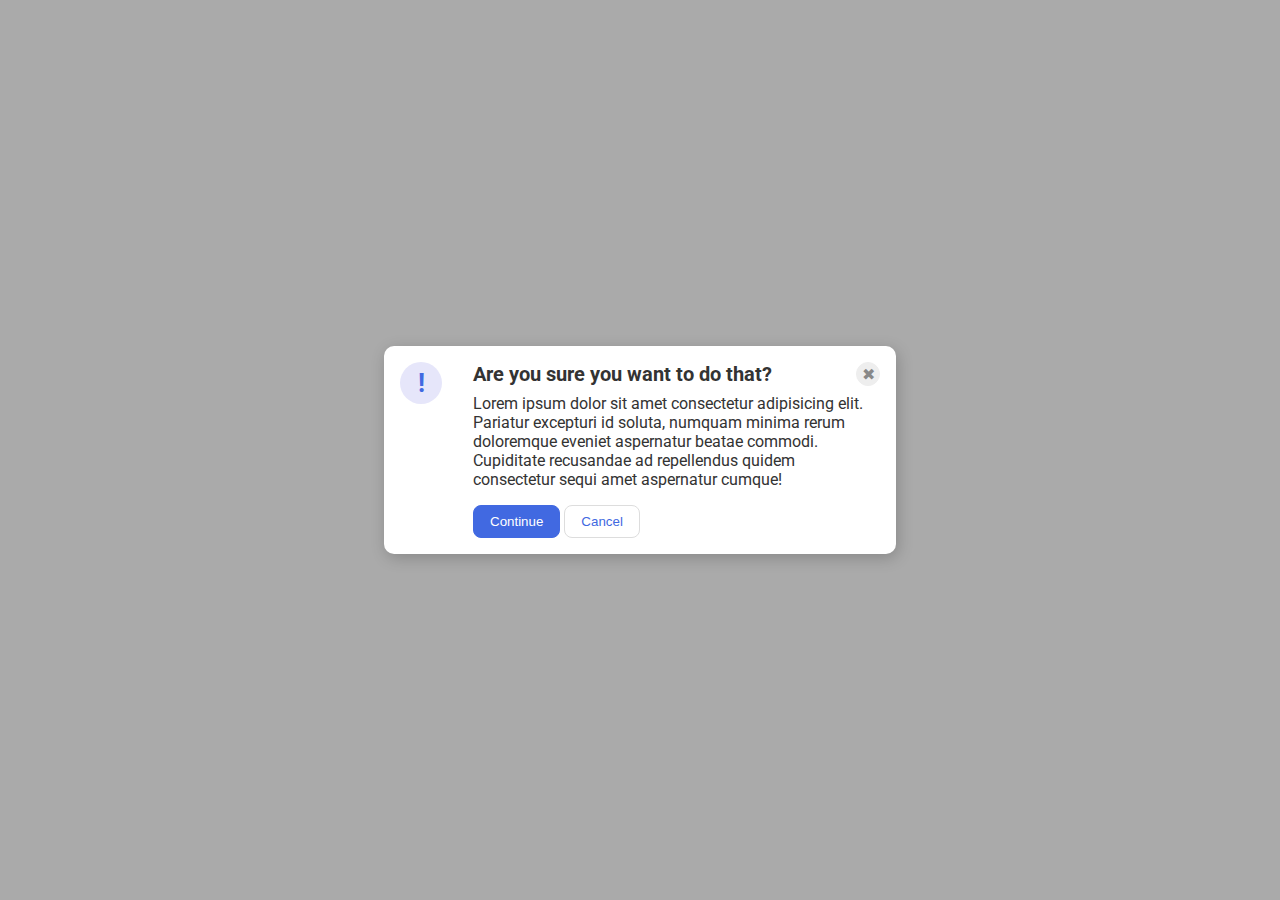
<file: flex/05-flex-modal/index.html>
<!DOCTYPE html>
<html lang="en">
  <head>
    <meta charset="UTF-8">
    <meta http-equiv="X-UA-Compatible" content="IE=edge">
    <meta name="viewport" content="width=device-width, initial-scale=1.0">
    <link rel="stylesheet" href="style.css">
    <title>Modal</title>
  </head>
  <body>
    <div class="modal">
      <div class="icon">!</div>
      <div class="content">
      <div class="header">Are you sure you want to do that?
      <button class="close-button">✖</button></div>
      <div class="text">Lorem ipsum dolor sit amet consectetur adipisicing elit. Pariatur excepturi id soluta, numquam minima rerum doloremque eveniet aspernatur beatae commodi. Cupiditate recusandae ad repellendus quidem consectetur sequi amet aspernatur cumque!</div>
      <button class="continue">Continue</button>
      <button class="cancel">Cancel</button></div>
    </div>
  </body>
</html>
</file>
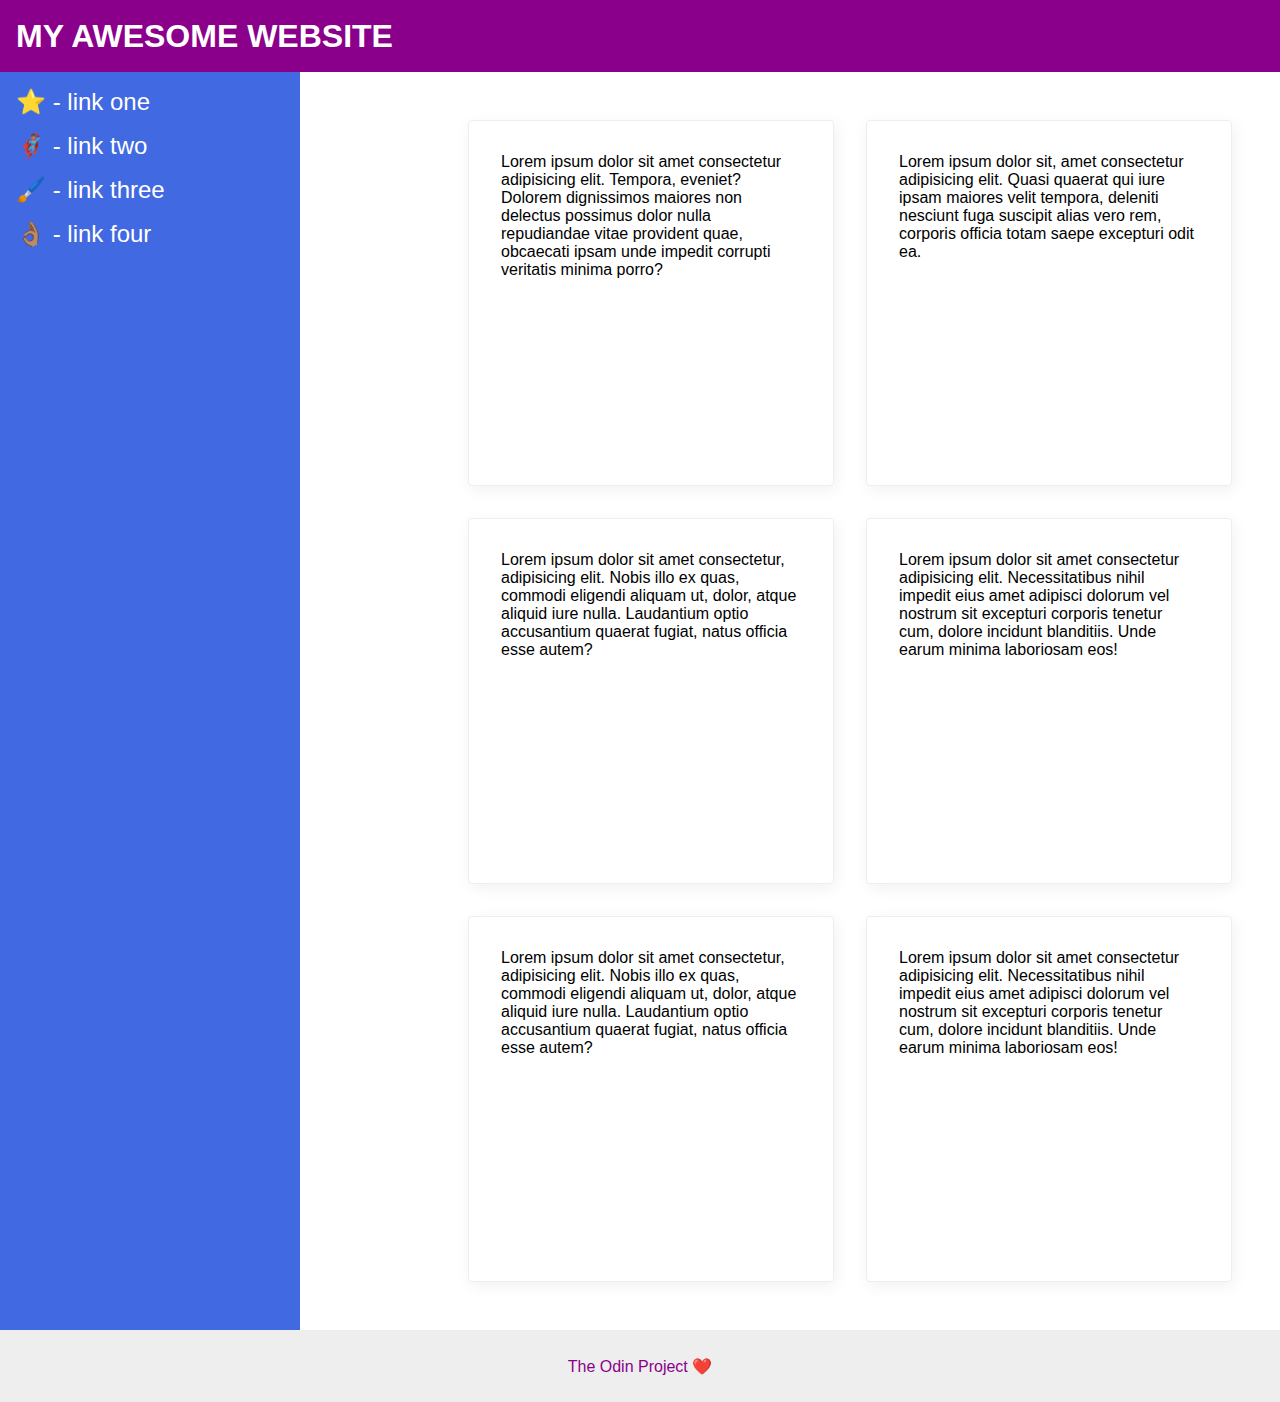
<file: flex/07-flex-layout-2/index.html>
<!DOCTYPE html>
<html lang="en">
  <head>
    <meta charset="UTF-8">
    <meta http-equiv="X-UA-Compatible" content="IE=edge">
    <meta name="viewport" content="width=device-width, initial-scale=1.0">
    <title>The Holy Grail</title>
    <link rel="stylesheet" href="style.css">
  </head>
  <body>
    <div class="header">
      MY AWESOME WEBSITE
    </div>
    
    <div class="content-container">
     <div class="sidebar">
       <ul>
         <li><a href="#">⭐ - link one</a></li>
         <li><a href="#">🦸🏽‍♂️ - link two</a></li>
         <li><a href="#">🖌️ - link three</a></li>
         <li><a href="#">👌🏽 - link four</a></li>
       </ul>
     </div>

     <div class="card-section"> 
      <div class="card">Lorem ipsum dolor sit amet consectetur adipisicing elit. Tempora, eveniet? Dolorem dignissimos maiores non delectus possimus dolor nulla repudiandae vitae provident quae, obcaecati ipsam unde impedit corrupti veritatis minima porro?</div>
      <div class="card">Lorem ipsum dolor sit, amet consectetur adipisicing elit. Quasi quaerat qui iure ipsam maiores velit tempora, deleniti nesciunt fuga suscipit alias vero rem, corporis officia totam saepe excepturi odit ea.</div>
      <div class="card">Lorem ipsum dolor sit amet consectetur, adipisicing elit. Nobis illo ex quas, commodi eligendi aliquam ut, dolor, atque aliquid iure nulla. Laudantium optio accusantium quaerat fugiat, natus officia esse autem?</div>
      <div class="card">Lorem ipsum dolor sit amet consectetur adipisicing elit. Necessitatibus nihil impedit eius amet adipisci dolorum vel nostrum sit excepturi corporis tenetur cum, dolore incidunt blanditiis. Unde earum minima laboriosam eos!</div>
      <div class="card">Lorem ipsum dolor sit amet consectetur, adipisicing elit. Nobis illo ex quas, commodi eligendi aliquam ut, dolor, atque aliquid iure nulla. Laudantium optio accusantium quaerat fugiat, natus officia esse autem?</div>
      <div class="card">Lorem ipsum dolor sit amet consectetur adipisicing elit. Necessitatibus nihil impedit eius amet adipisci dolorum vel nostrum sit excepturi corporis tenetur cum, dolore incidunt blanditiis. Unde earum minima laboriosam eos!</div>
     </div>
   </div>
    <div class="footer-container">
    <div class="footer">
      The Odin Project ❤️
    </div>
  </div>
  </body>
</html>
</file>
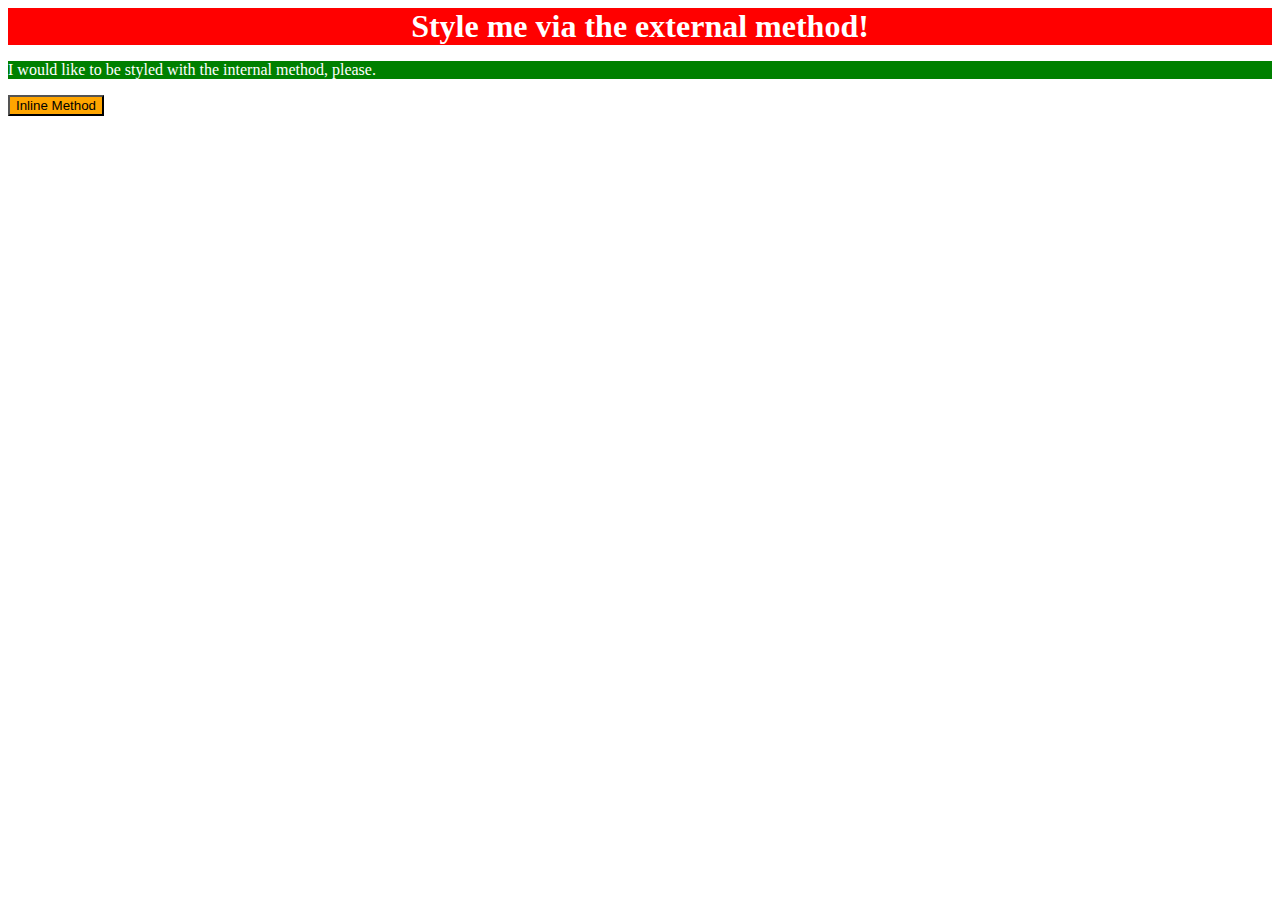
<file: foundations/01-css-methods/index.html>
<!DOCTYPE html>
<html lang="en">
  <head>
    <meta charset="UTF-8">
    <meta http-equiv="X-UA-Compatible" content="IE=edge">
    <meta name="viewport" content="width=device-width, initial-scale=1.0">
    <link rel="stylesheet" href="style.css" />
    <style>
      p {
        color: white;
        background-color: green;
        font-size: 18x;
      }
    </style>
    <title>Methods for Adding CSS</title>
  </head>
  <body>
    <div>Style me via the external method!</div>

    <p>I would like to be styled with the internal method, please.</p>

    <button style="background-color: orange; font-size: 18x;">Inline Method</button>
  </body>
</html>
</file>
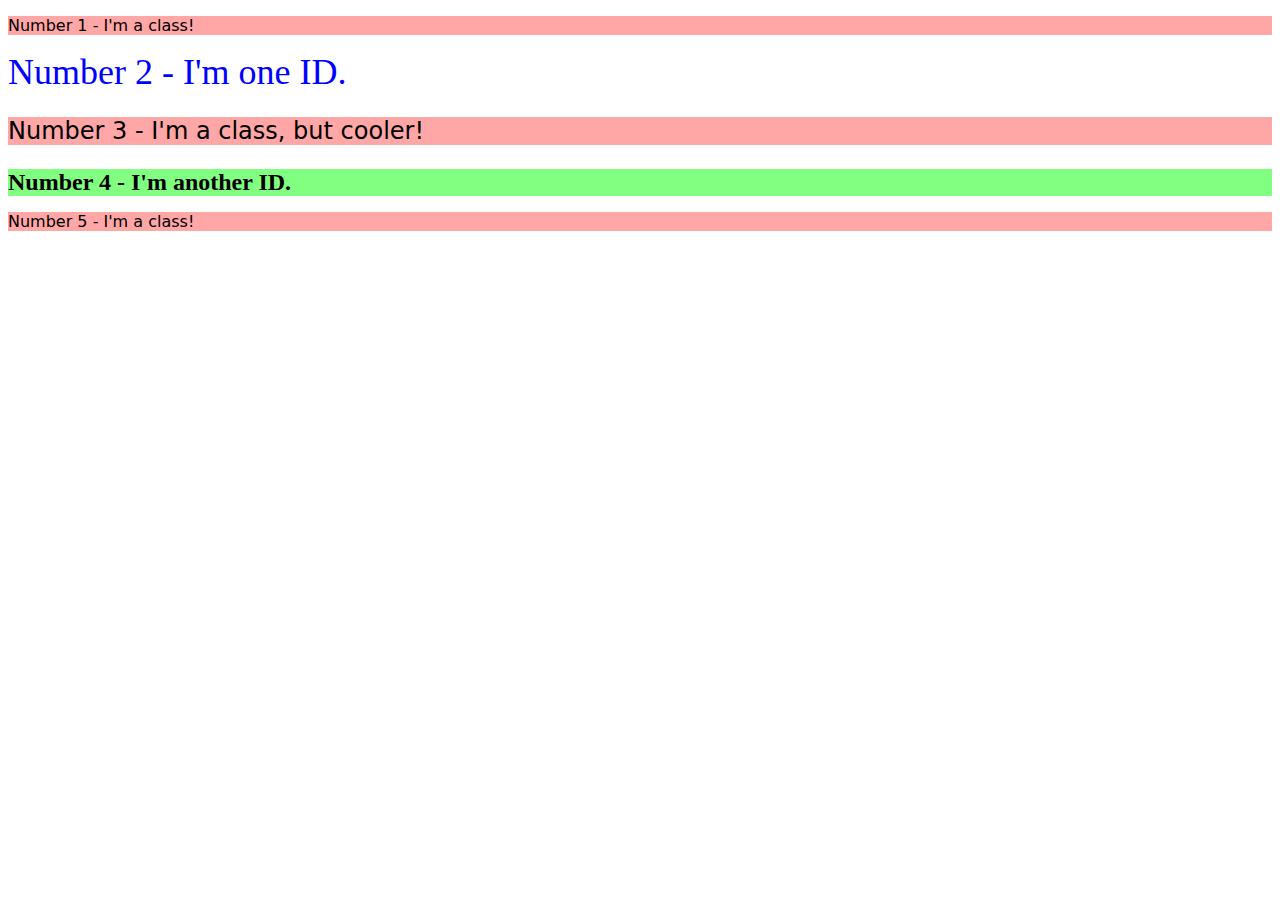
<file: foundations/02-class-id-selectors/index.html>
<!DOCTYPE html>
<html lang="en">
  <head>
    <meta charset="UTF-8">
    <meta http-equiv="X-UA-Compatible" content="IE=edge">
    <meta name="viewport" content="width=device-width, initial-scale=1.0">
    <title>Class and ID Selectors</title>
    <link rel="stylesheet" href="style.css">
  </head>
  <body>
    <p class="odd">Number 1 - I'm a class!</p>
    <div id="number-two">Number 2 - I'm one ID.</div>
    <p class="odd odd-off">Number 3 - I'm a class, but cooler!</p>
    <div id="number-four">Number 4 - I'm another ID.</div>
    <p class="odd">Number 5 - I'm a class!</p>
  </body>
</html>
</file>
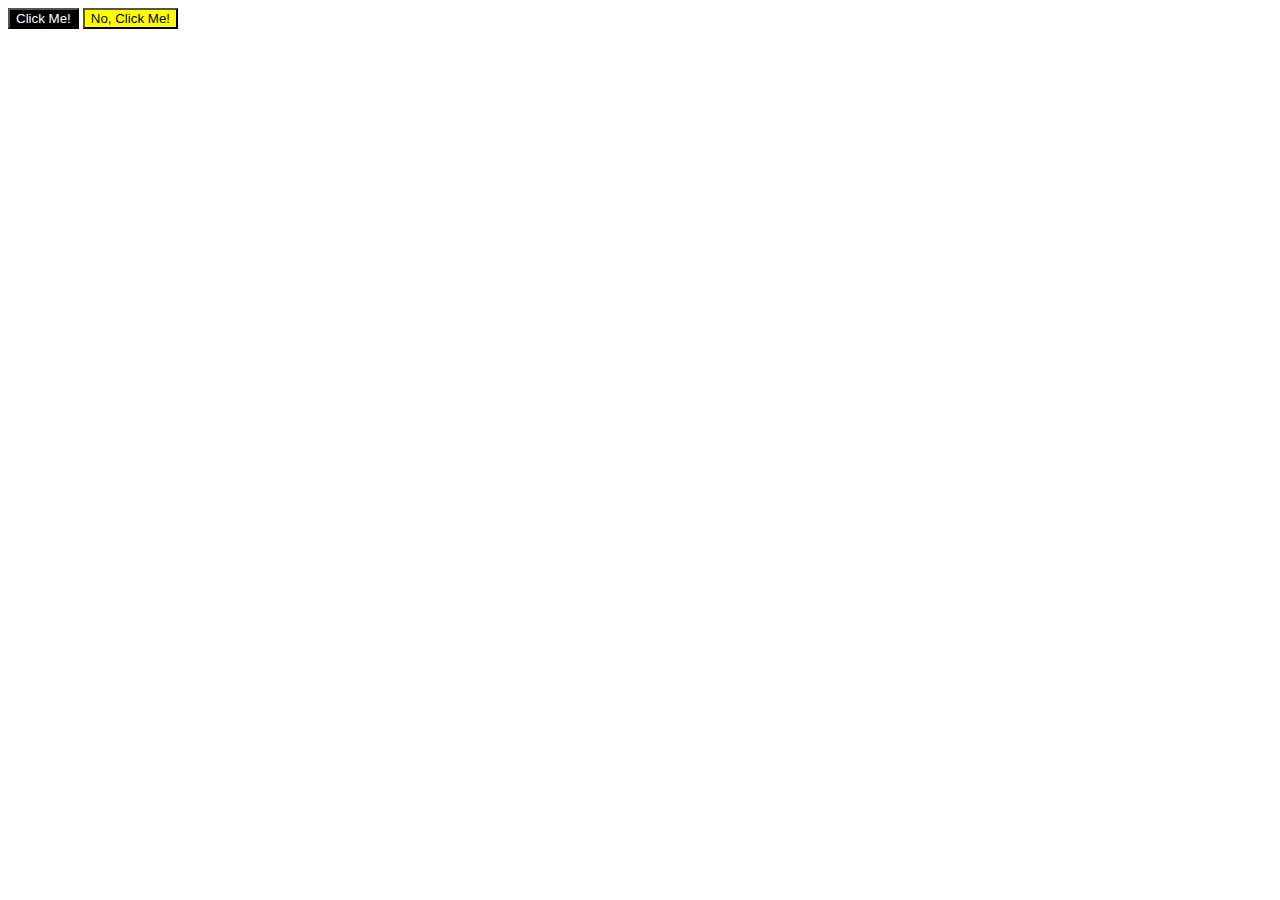
<file: foundations/03-grouping-selectors/index.html>
<!DOCTYPE html>
<html lang="en">
  <head>
    <meta charset="UTF-8">
    <meta http-equiv="X-UA-Compatible" content="IE=edge">
    <meta name="viewport" content="width=device-width, initial-scale=1.0">
    <title>Grouping Selectors</title>
    <link rel="stylesheet" href="style.css">
  </head>
  <body>
    <button class="element-one">Click Me!</button>
    <button class="element-two">No, Click Me!</button>
  </body>
</html>
</file>
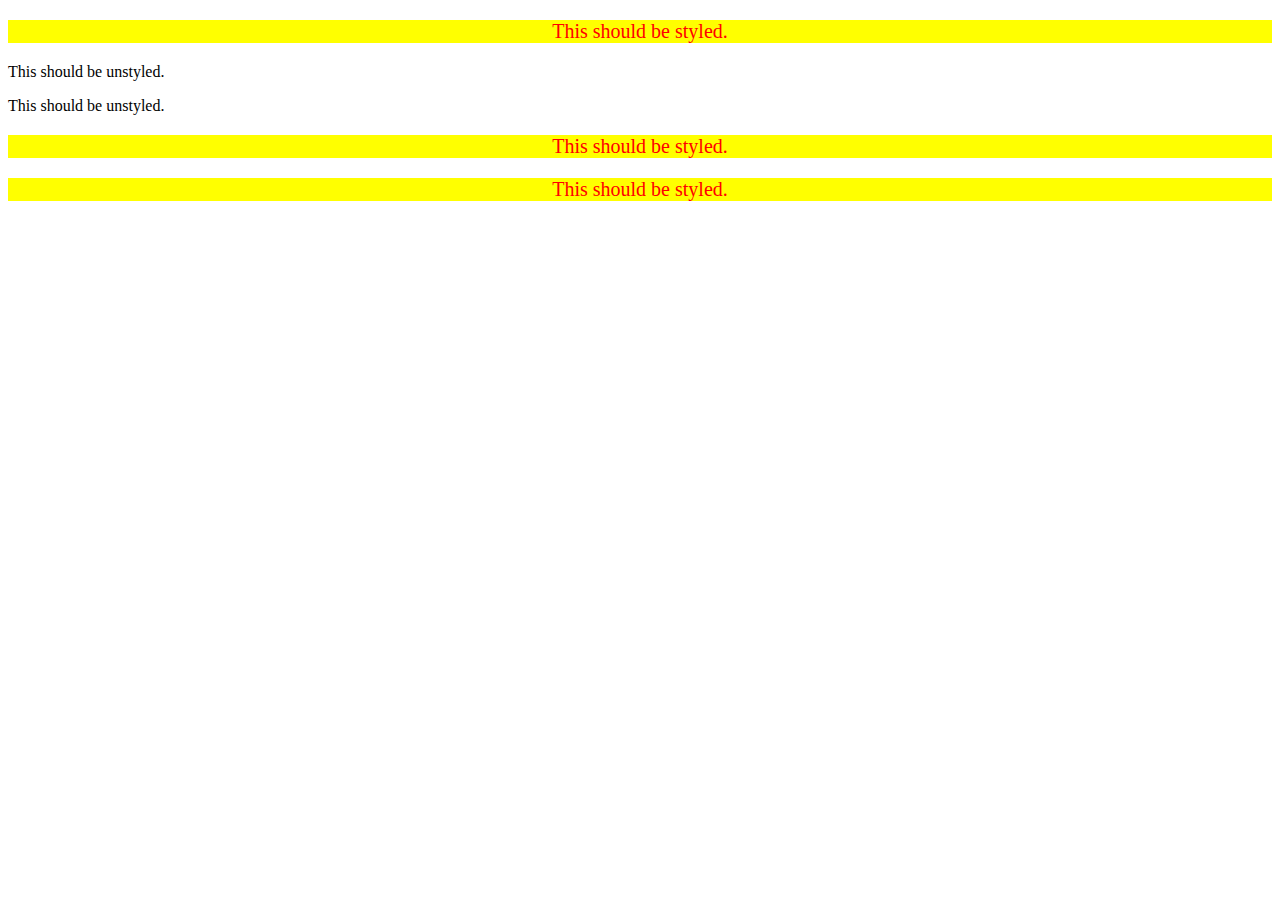
<file: foundations/05-descendant-combinator/index.html>
<!DOCTYPE html>
<html lang="en">
  <head>
    <meta charset="UTF-8">
    <meta http-equiv="X-UA-Compatible" content="IE=edge">
    <meta name="viewport" content="width=device-width, initial-scale=1.0">
    <title>Descendant Combinator</title>
    <link rel="stylesheet" href="style.css">
  </head>
  <body>
    <div class="container">
      <p class="text">This should be styled.</p>
    </div>
    <p class="text">This should be unstyled.</p>
    <p class="text">This should be unstyled.</p>
    <div class="container">
      <p class="text">This should be styled.</p>
      <p class="text">This should be styled.</p>
    </div>
  </body>
</html>

<!-- 
* Only the `p` elements that are descendants of the `div` 
element should have a yellow background, red text, a font size of 20px, 
and center aligned. -->
</file>
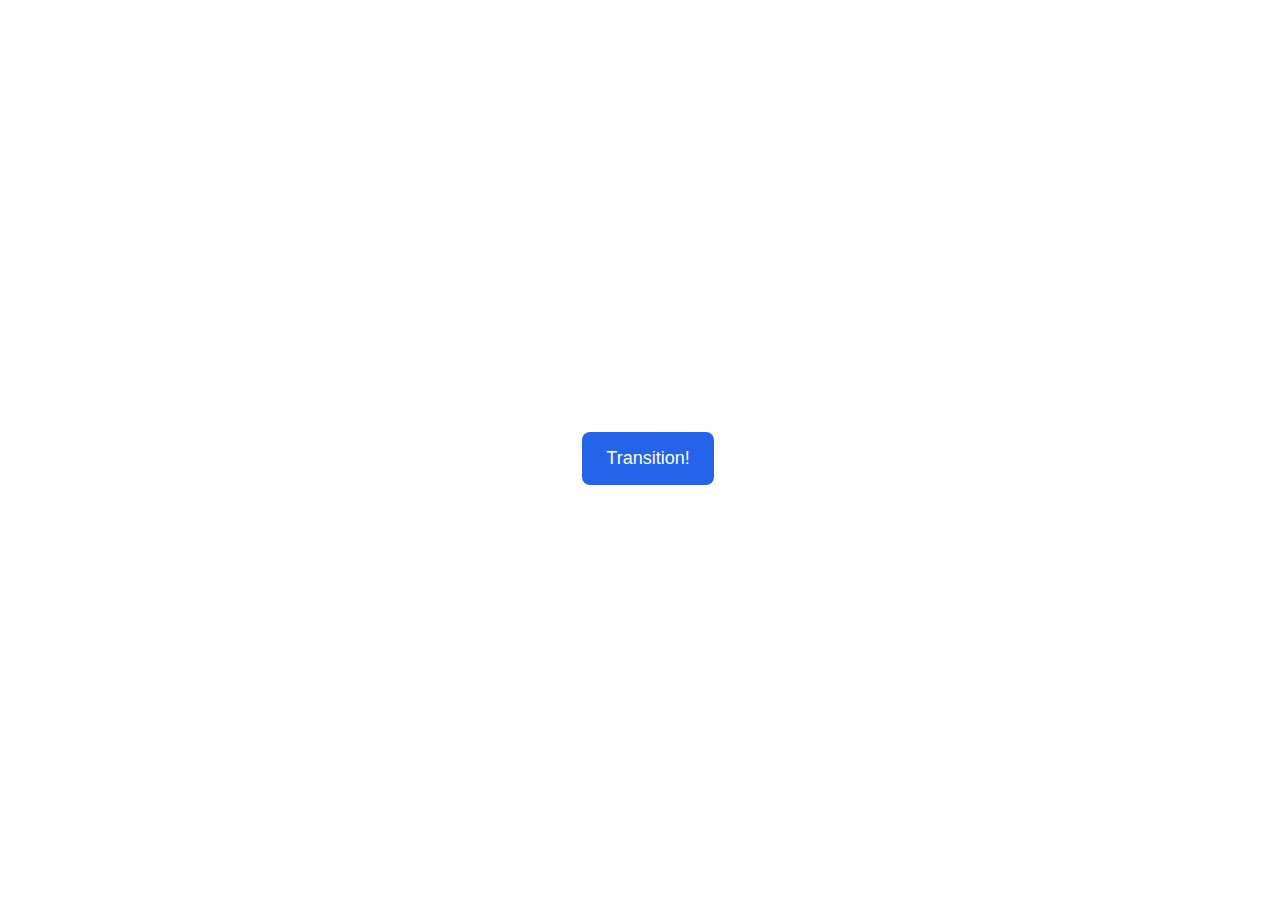
<file: advanced-html-css/animation/01-button-hover/index.html>
<!DOCTYPE html>
<html lang="en">
  <head>
    <meta charset="UTF-8" />
    <meta http-equiv="X-UA-Compatible" content="IE=edge" />
    <meta name="viewport" content="width=device-width, initial-scale=1.0" />
    <title>Button Hover</title>
    <link rel="stylesheet" href="style.css" />
  </head>
  <body>
    <div id="transition-container">
      <button>Transition!</button>
    </div>
  </body>
</html>
</file>
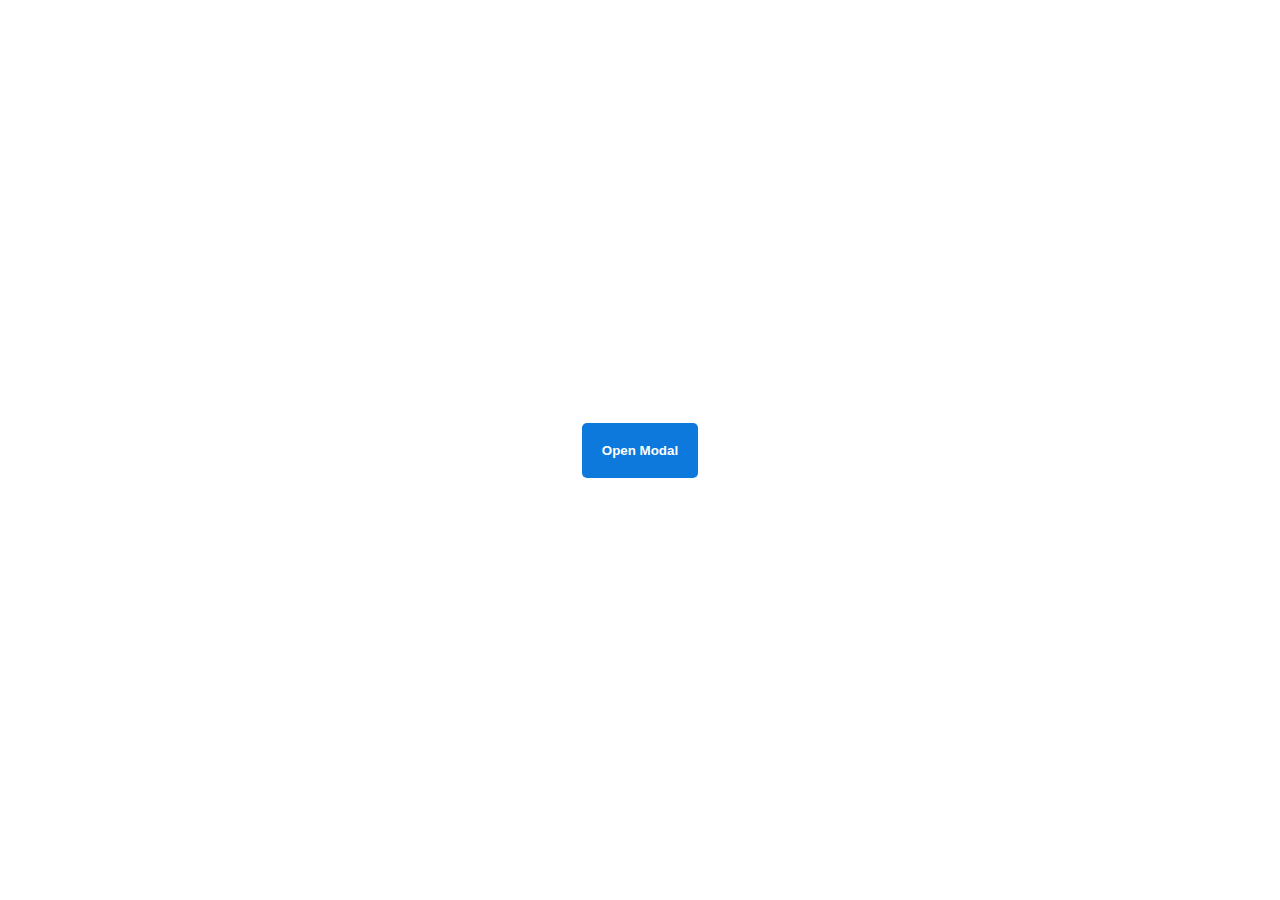
<file: advanced-html-css/animation/02-pop-up/index.html>
<!DOCTYPE html>
<html lang="en">
  <head>
    <meta charset="UTF-8" />
    <meta http-equiv="X-UA-Compatible" content="IE=edge" />
    <meta name="viewport" content="width=device-width, initial-scale=1.0" />
    <title>Popup</title>
    <link rel="stylesheet" href="style.css" />
  </head>
  <body>
    <div class="backdrop"></div>
    <div class="popup-modal">
      <h1>Look at me!</h1>
      <p>I'm a pop up dialog!</p>
      <button id="close-modal">Close Modal</button>
    </div>
    <div class="button-container">
      <button id="trigger-modal">Open Modal</button>
    </div>
    <script src="script.js"></script>
  </body>
</html>
</file>
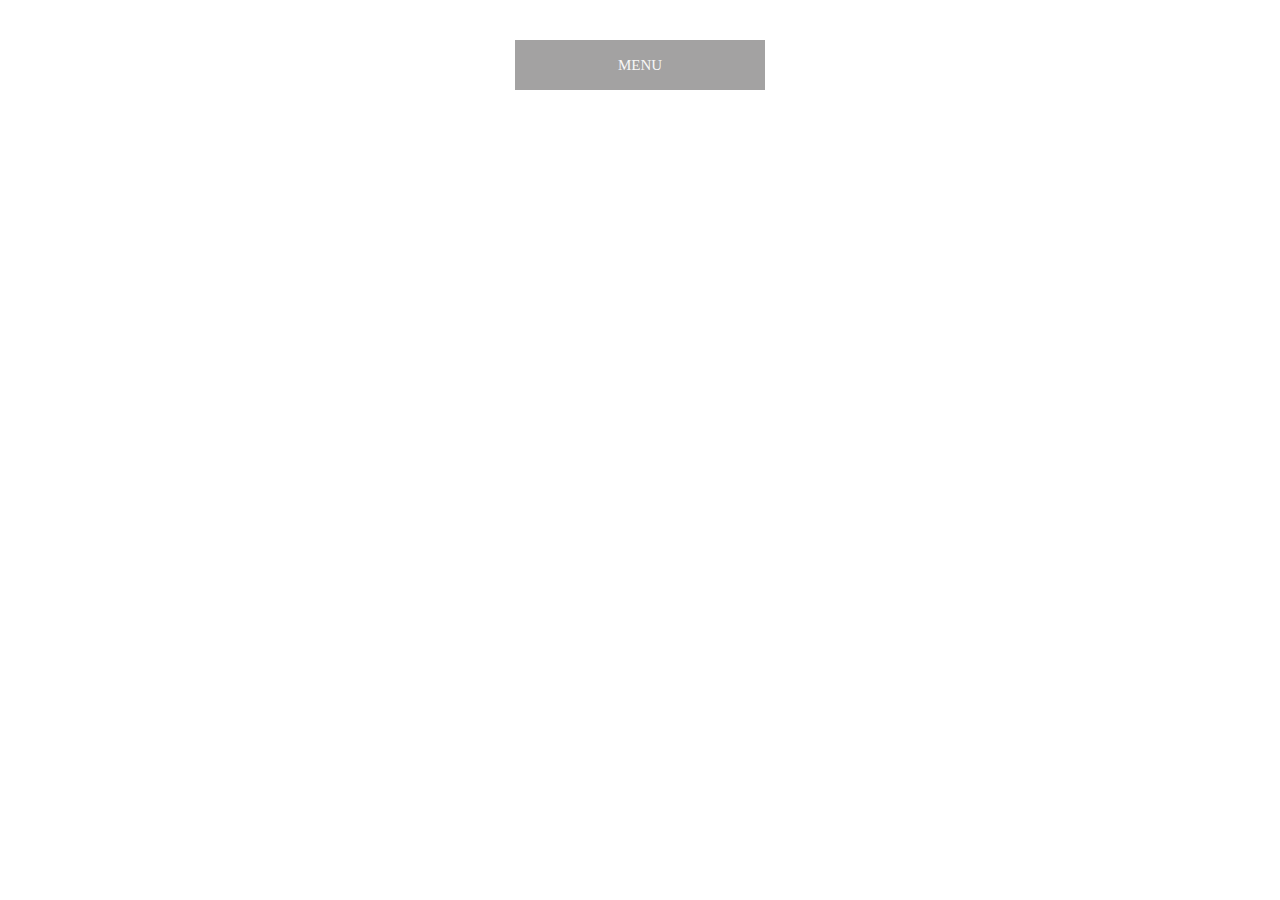
<file: advanced-html-css/animation/03-dropdown-menu/index.html>
<!DOCTYPE html>
<html lang="en">
  <head>
    <meta charset="UTF-8" />
    <meta http-equiv="X-UA-Compatible" content="IE=edge" />
    <meta name="viewport" content="width=device-width, initial-scale=1.0" />
    <title>Dropdown Menu</title>
    <link rel="stylesheet" href="style.css" />
  </head>
  <body>
    <div class="dropdown-container">
        <div class="menu-title">MENU</div>
        <ul class="dropdown-menu">
            <li>ITEM 1</li>
            <li>ITEM 2</li>
            <li>ITEM 3</li>
            <li>ITEM 4</li>
            <li>ITEM 5</li>
        </ul>
    </div>
    <script src="script.js"></script>
  </body>
</html>
</file>
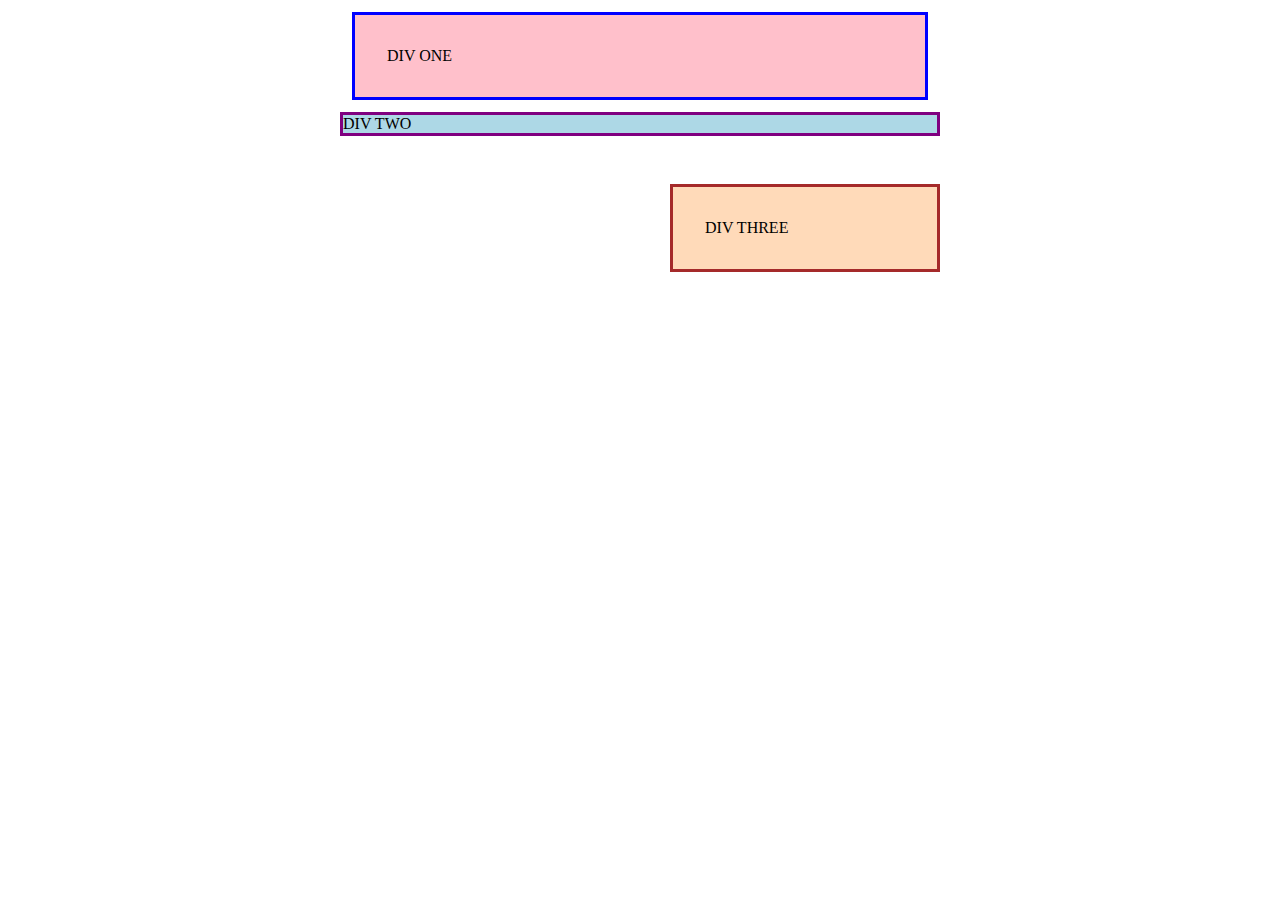
<file: foundations/block-and-inline/01-margin-and-padding-1/index.html>
<!DOCTYPE html>
<html lang="en">
  <head>
    <meta charset="UTF-8">
    <meta http-equiv="X-UA-Compatible" content="IE=edge">
    <meta name="viewport" content="width=device-width, initial-scale=1.0">
    <title>Margin and Padding exercise</title>
    <link rel="stylesheet" href="style.css">
  </head>
  <body>
    <div class="one">
      DIV ONE
    </div>
    <div class="two">
      DIV TWO
    </div>
    <div class="three">
      DIV THREE
    </div>
  </body>
</html>
</file>
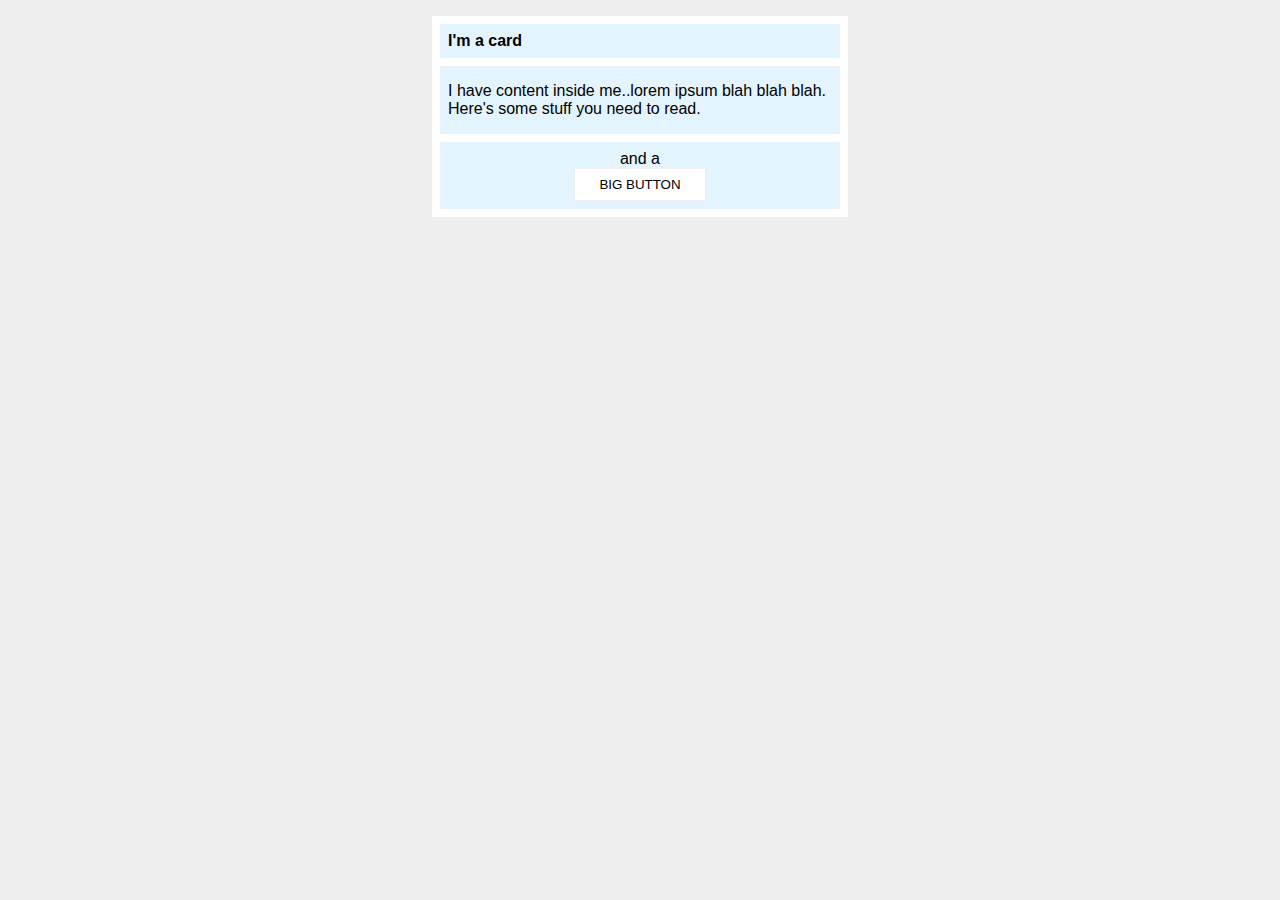
<file: foundations/block-and-inline/02-margin-and-padding-2/index.html>
<!DOCTYPE html>
<html lang="en">
  <head>
    <meta charset="UTF-8">
    <meta http-equiv="X-UA-Compatible" content="IE=edge">
    <meta name="viewport" content="width=device-width, initial-scale=1.0">
    <title>Margin and Padding exercise 2</title>
    <link rel="stylesheet" href="style.css">
  </head>
  <body>
    <div class="card">
      <h1 class="title">I'm a card</h1>
      <div class="content">I have content inside me..lorem ipsum blah blah blah. Here's some stuff you need to read.</div>
      <div class="button-container">and a <button>BIG BUTTON</button></div>
    </div>
  </body>
</html>
</file>
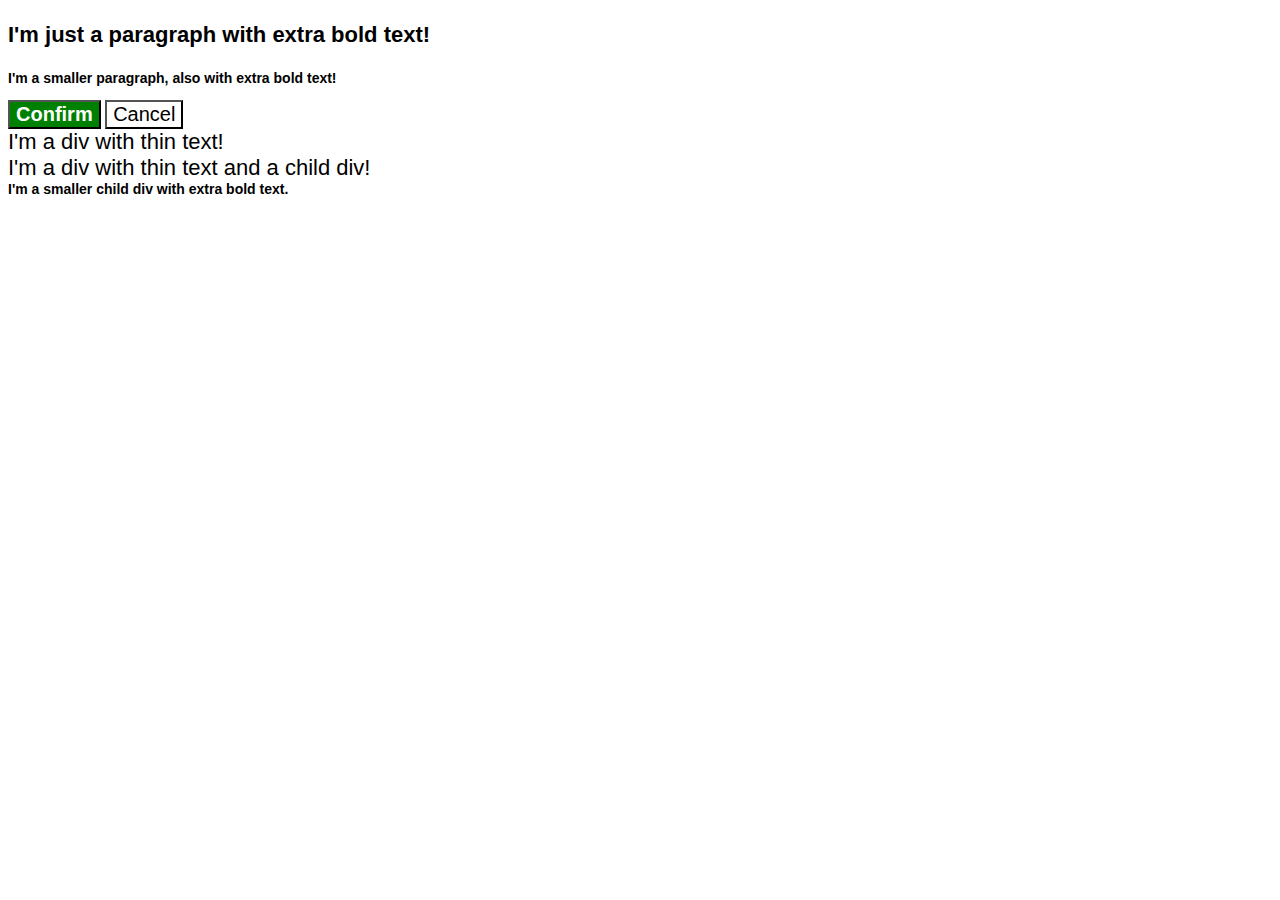
<file: foundations/cascade/01-cascade-fix/index.html>
<!DOCTYPE html>
<html lang="en">
  <head>
    <meta charset="UTF-8">
    <meta http-equiv="X-UA-Compatible" content="IE=edge">
    <meta name="viewport" content="width=device-width, initial-scale=1.0">
    <title>Fix the Cascade</title>
    <link rel="stylesheet" href="style.css">
  </head>
  <body>
    <p class="para">I'm just a paragraph with extra bold text!</p>
    <p class="para small-para">I'm a smaller paragraph, also with extra bold text!</p>

    <button id="confirm-button" class="button confirm">Confirm</button>
    <button id="cancel-button" class="button cancel">Cancel</button>

    <div class="text">I'm a div with thin text!</div>
    <div class="text">I'm a div with thin text and a child div!
      <div class="text child">I'm a smaller child div with extra bold text.</div>
    </div>
  </body>
</html>
</file>
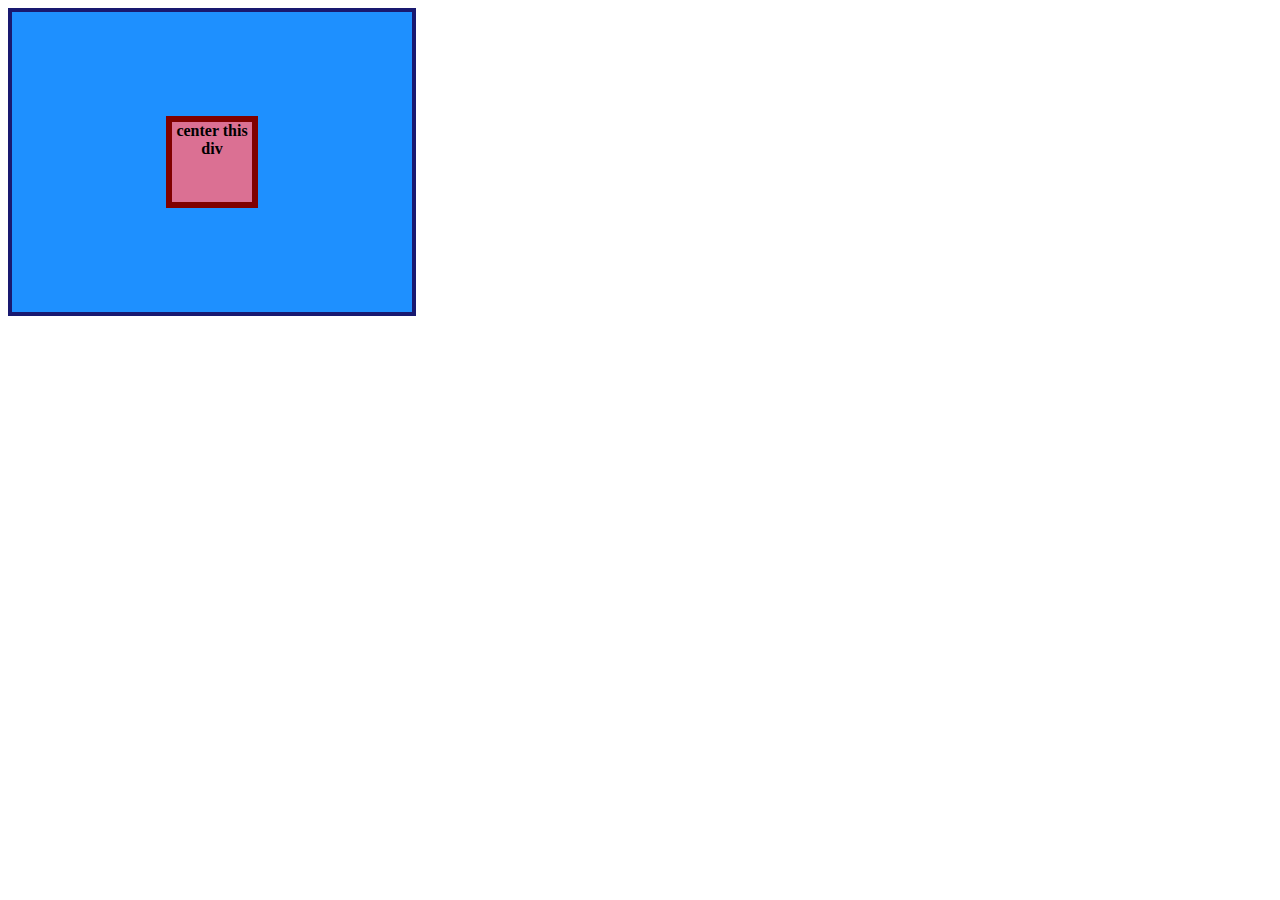
<file: foundations/flex/01-flex-center/index.html>
<!DOCTYPE html>
<html lang="en">
  <head>
    <meta charset="UTF-8">
    <meta http-equiv="X-UA-Compatible" content="IE=edge">
    <meta name="viewport" content="width=device-width, initial-scale=1.0">
    <title>CENTER THIS DIV</title>
    <link rel="stylesheet" href="style.css">
  </head>
  <body>
    <div class="container">
      <div class="box">center this div</div>
    </div>
  </body>
</html>
</file>
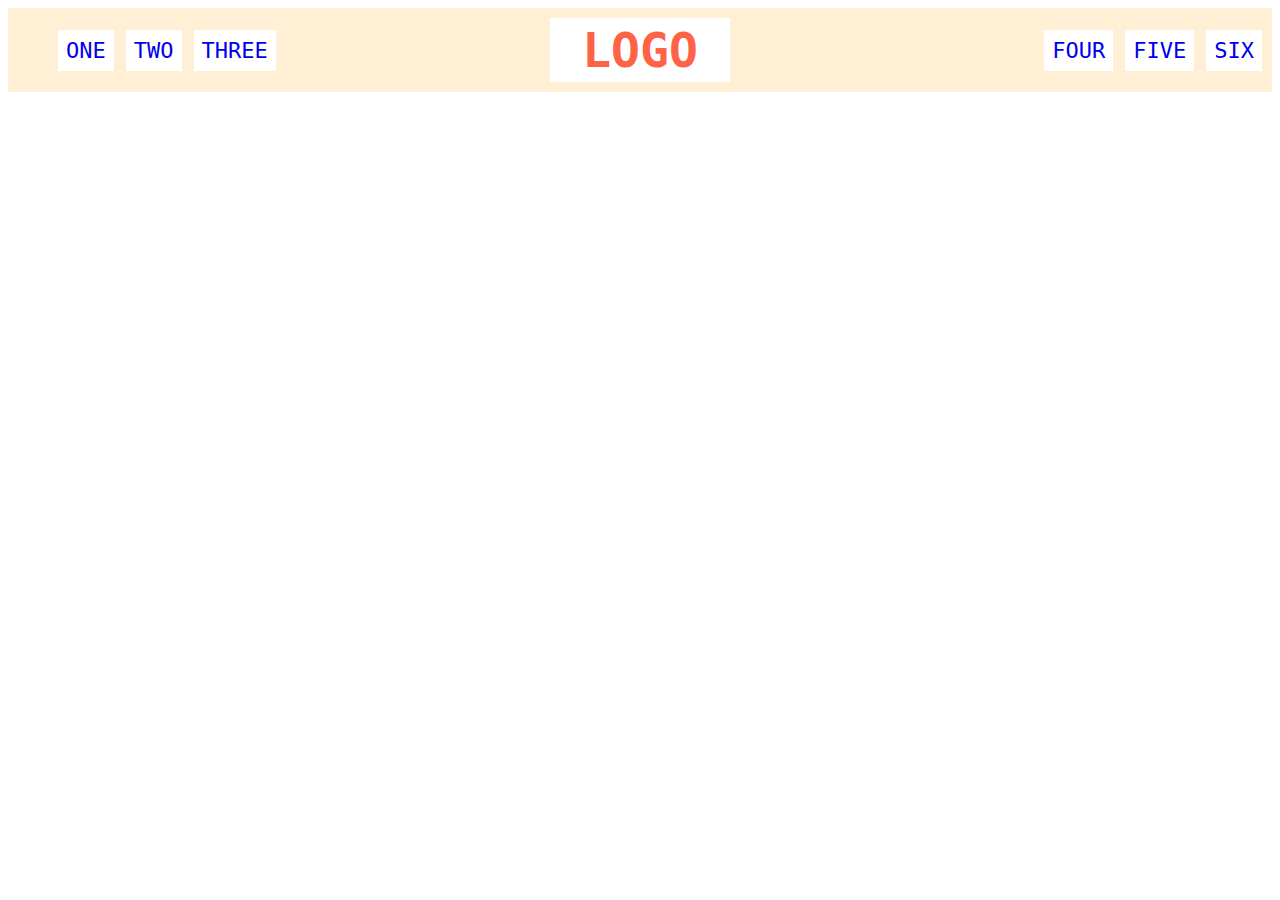
<file: foundations/flex/02-flex-header/index.html>
<!DOCTYPE html>
<html lang="en">
  <head>
    <meta charset="UTF-8">
    <meta http-equiv="X-UA-Compatible" content="IE=edge">
    <meta name="viewport" content="width=device-width, initial-scale=1.0">
    <title>Flex Header</title>
    <link rel="stylesheet" href="style.css">
  </head>
  <body>
    <div class="header">
      <div class="left-links">
        <ul>
          <li><a href="#">ONE</a></li>
          <li><a href="#">TWO</a></li>
          <li><a href="#">THREE</a></li>
        </ul>
      </div>
      <div class="logo">LOGO</div>
      <div class="right-links">
        <ul>
          <li><a href="#">FOUR</a></li>
          <li><a href="#">FIVE</a></li>
          <li><a href="#">SIX</a></li>
        </ul>
      </div>
    </div>
  </body>
</html>
</file>
<file: flex/05-flex-modal/style.css>
@import url('https://fonts.googleapis.com/css2?family=Roboto:wght@400;700&display=swap');

html, body {
  height: 100%;
}

body {
  font-family: Roboto, sans-serif;
  margin: 0;
  background: #aaa;
  color: #333;
  /* I'll give you this one for free lol */
  display: flex;
  align-items: center;
  justify-content: center;
}

.modal {
  background: white;
  width: 480px;
  border-radius: 10px;
  box-shadow: 2px 4px 16px rgba(0,0,0,.2);
  display: flex;
  padding: 16px;
  gap: 16px;
 
}

.icon {
  color: royalblue;
  font-size: 26px;
  font-weight: 700;
  background: lavender;
  width: 42px;
  height: 42px;
  border-radius: 50%;
  display: flex;
  align-items: center;
  justify-content: center;
  margin-right: auto;
  margin-right: 15px;
  flex-shrink: 0;
}

.close-button {
  background: #eee;
  border-radius: 50%;
  color: #888;
  font-weight: 400;
  font-size: 16px;
  height: 24px;
  width: 24px;
  display: flex;
  align-items: center;
  justify-content: center;
  border: 1px solid #eee;
  padding: 0;
  margin-left: auto;
}

button {
  cursor: pointer;
  padding: 8px 16px;
  border-radius: 8px;
}

button.continue {
  background: royalblue;
  border: 1px solid royalblue;
  color: white;
  margin-top: 16px;

}

button.cancel {
  background: white;
  border: 1px solid #ddd;
  color: royalblue;
  margin-top: 16px;
}

.header {
  margin-left: auto;
  display: flex;
  font-weight: bolder;
  font-size: 20px;
  /* padding-bottom: 10px; */
  margin-bottom: 8px;
  justify-content: space-between;
  align-items: center;
}

.content {
  flex-shrink: 10;
}
</file>
<file: flex/07-flex-layout-2/style.css>
body {
  font-family: -apple-system, BlinkMacSystemFont, 'Segoe UI', Roboto, Oxygen, Ubuntu, Cantarell, 'Open Sans', 'Helvetica Neue', sans-serif;
  margin: 0;
  min-height: 100vh;
}

.header {
  height: 72px;
  background: darkmagenta;
  color: white;
  font-size: 32px;
  font-weight: 900;
  padding-left: 16px;
  display: flex;
  flex-direction: column;
  justify-content: center;
}

.footer {
  height: 72px;
  background: #eee;
  color: darkmagenta;
  display: flex;
  justify-content: center;
  align-items: center;
}

.sidebar {
  background: royalblue;
  box-sizing: border-box;
  font-size: 24px;
  flex: 0 0 300px;
  padding: 16px;
  padding-left: -1;
}

li {
  list-style-type: none;
  margin-bottom: 16px;
}

ul {
  margin: 0px;
  padding: 0px;
}


a {
  color: white;
  text-decoration:none;
}

.card {
  border: 1px solid #eee;
  box-shadow: 2px 4px 16px rgba(0,0,0,.06);
  border-radius: 4px;
  padding: 32px;
  display: flex;
  width: 300px;
  height: 300px;
  margin: 16px;
}

.footer-container {
  display: flex;
  flex-direction: column;
  justify-content: flex-end;
}

.card-section {
  flex-wrap: wrap;
  display: flex;
  justify-content: flex-end;
  padding: 32px;
}

.content-container {
  display: flex;
}
</file>
<file: foundations/01-css-methods/style.css>
div {
    color: white;
    background-color: red;
    font-size: 32px;
    text-align: center;
    font-weight: bold;

}
</file>
<file: foundations/02-class-id-selectors/style.css>
.odd,
.odd-off {
    background-color: #ffa7a7;
    font-family: verdana,"DejaVu Sans",sans-serif;
}

.odd-off {
    font-size: 24px;
}

#number-two {
    color: #0000ff;
    font-size: 36px;
}

#number-four {
    background-color: #80ff80;
    font-size: 24px;
    font-weight: bold;
}
</file>
<file: foundations/03-grouping-selectors/style.css>
.element-one
.element-two {
    font-size: 28px;
    font-family: "Helvetica", "Times New Roman", sans-serif;
}

.element-one {
    background-color: black;
    color: white;
}

.element-two {
    background-color: yellow;
}
</file>
<file: foundations/05-descendant-combinator/style.css>
.container .text {
    background-color: yellow;
    color: red;
    font-size: 20px;
    text-align: center;
}
</file>
<file: advanced-html-css/animation/01-button-hover/style.css>
#transition-container {
  width: 100vw;
  height: 100vh;
  display: flex;
  flex-direction: column;
  justify-content: center;
  align-items: center;
  font-family: Arial, sans-serif;
}

button {
  border-radius: 8px;
  border: none;
  background-color: #2563eb;
  color: white;
  font-size: 18px;
  padding: 16px 24px;
  text-align: center;
}
</file>
<file: advanced-html-css/animation/02-pop-up/style.css>
* {
  padding: 0;
  margin: 0;
}

body {
  overflow: hidden;
}

.button-container {
  width: 100vw;
  height: 100vh;
  background-color: #ffffff;
  opacity: 100%;
  display: flex;
  align-items: center;
  justify-content: center;
}

button {
  padding: 20px;
  color: #ffffff;
  background-color: #0e79dd;
  border: none;
  border-radius: 5px;
  font-weight: 600;
}

.popup-modal {
  padding: 32px 64px;
  background-color: white;
  border: 1px solid black;
  border-radius: 10px;
  position: fixed;
  top: 50%;
  left: 50%;
  transform-origin: center;
  transform: translate(-50%, -50%);
  pointer-events: none;
  opacity: 0%;
  text-align: center;
}

.popup-modal p {
  margin-bottom: 24px;
}

.backdrop {
  pointer-events: none;
  position: fixed;
  inset: 0;
  background: #000;
  opacity: 0%;
}

.popup-modal.show {
  opacity: 100%;
  pointer-events: all;
}

.backdrop.show {
  opacity: 30%;
}
</file>
<file: advanced-html-css/animation/03-dropdown-menu/style.css>
.dropdown-container {
  max-width: 250px;
  margin: 40px auto;
  text-align: center;
  line-height: 50px;
  font-size: 15px;
  color: rgb(247, 247, 247);
  cursor: pointer;
}

.menu-title {
  background-color: rgb(163, 162, 162);
}

.dropdown-menu {
  list-style: none;
  padding: 0;
  margin: 0;
  background-color: rgb(99, 97, 97);

  display: none;
}

ul.dropdown-menu li:hover {
  background: rgb(47, 46, 46);
}

.visible {
  display: block;
}
</file>
<file: foundations/block-and-inline/01-margin-and-padding-1/style.css>
body {
  max-width: 600px;
  margin: 0 auto;
}

.one {
  background: pink;
  border: 3px solid blue;
  /* CHANGE ME */
  padding: 32px;
  margin: 12px;
}

.two {
  background: lightblue;
  border: 3px solid purple;
  /* CHANGE ME */
  margin-bottom: 48px;
}

.three {
  background: peachpuff;
  border: 3px solid brown;
  width: 200px;
  /* CHANGE ME */
  padding: 32px;
  margin-left: auto;
}
</file>
<file: foundations/block-and-inline/02-margin-and-padding-2/style.css>
body {
  background: #eee;
  font-family: sans-serif;
}

.card {
  width: 400px;
  background: #fff;
  margin: 16px auto;
  padding: 8px;
}

.title {
  background: #e3f4ff;
  font-size: 16px;
  margin-top: 0;
  margin-bottom: 8px;
  padding: 8px;
}

.content {
  background: #e3f4ff;
  padding-top: 16px;
  padding-bottom: 16px;
  padding-left: 8px;
  padding-right: 8px;
  margin-bottom: 8px;
}

.button-container {
  background: #e3f4ff;
  padding: 8px;
  text-align: center;
}

button {
  background: white;
  border: 1px solid #eee;
  display: block;
  padding-left: 24px;
  padding-right: 24px;
  padding-top: 8px;
  padding-bottom: 8px;
  margin: auto;
}
</file>
<file: foundations/cascade/01-cascade-fix/style.css>
body {
  font-family: Arial, Helvetica, sans-serif;
}

.para,
.small-para {
  color: hsl(0, 0%, 0%);
  font-weight: 800;
}

.para.small-para {
  font-size: 14px;
  font-weight: 800;
}

.para {
  font-size: 22px;
}

.button {
  background-color: rgb(255, 255, 255);
  color: rgb(0, 0, 0);
  font-size: 20px;
}

.confirm {
  background: green;
  color: white;
  font-weight: bold;
} 

div.text {
  color: rgb(0, 0, 0);
  font-size: 22px;
  font-weight: 100;
}

div.child {
  color: rgb(0, 0, 0);
  font-weight: 800;
  font-size: 14px;
}
</file>
<file: foundations/flex/01-flex-center/style.css>
.container {
  background: dodgerblue;
  border: 4px solid midnightblue;
  width: 400px;
  height: 300px;
  display: flex;
  align-items: center;
  justify-content: center;
}

.box {
  background: palevioletred;
  font-weight: bold;
  text-align: center;
  border: 6px solid maroon;
  width: 80px;
  height: 80px;
  display: flex;

}
</file>
<file: foundations/flex/02-flex-header/style.css>
.header  {
  font-family: monospace;
  background: papayawhip;
  display: flex;
  justify-content: space-between;
  padding: 10px;
  align-items: center;

}

.logo {
  font-size: 48px;
  font-weight: 900;
  color: tomato;
  background: white;
  padding: 4px 32px;
  display:flex;
}

ul {
  /* this removes the dots on the list items*/
  list-style-type: none;
  display: flex;
  gap: 12px;
}

a {
  font-size: 22px;
  background: white;
  padding: 8px;
  /* this removes the line under the links */
  text-decoration: none;
}
</file>
